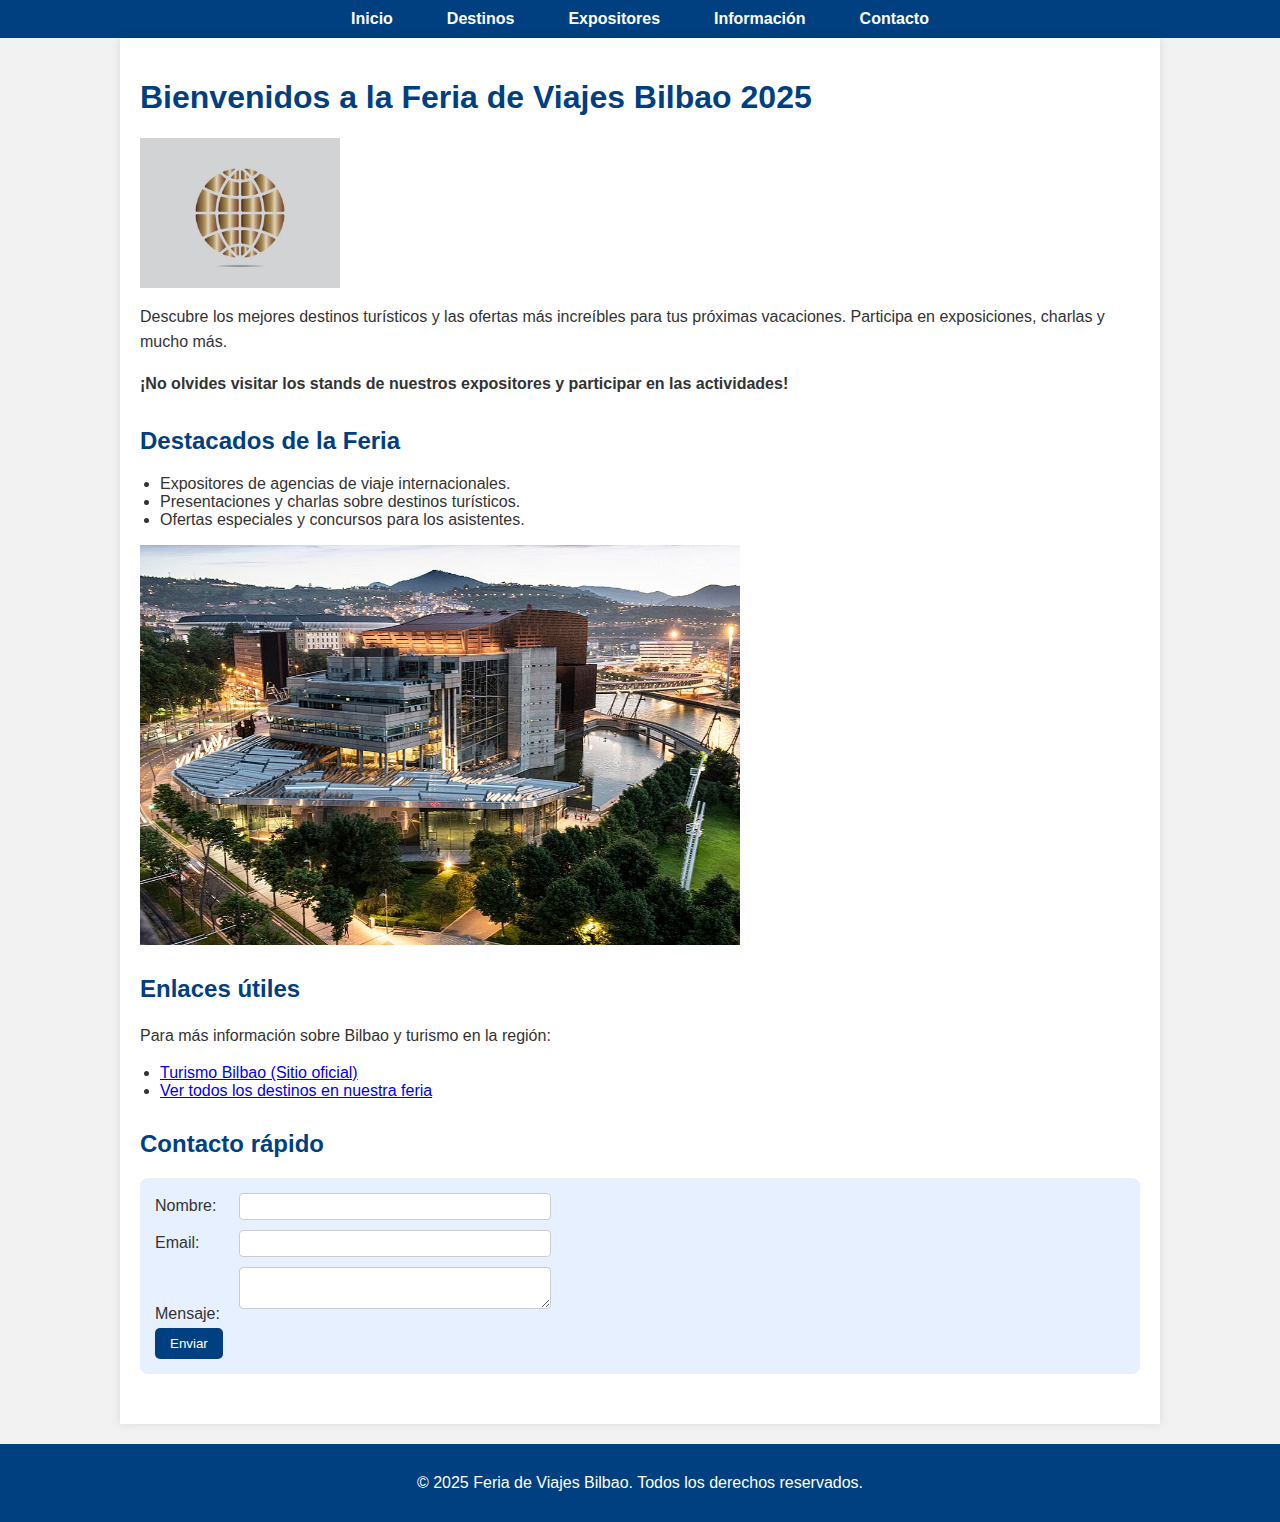
<file: index.html>
<!DOCTYPE html>
<html lang="es">
<head>
    <meta charset="UTF-8" />
    <title>Feria de Viajes Bilbao 2025</title>
    <link rel="stylesheet" href="estilos/estilos.css" />
	<!-- Enlace al feed RSS -->
    <link rel="alternate" type="application/rss+xml" title="Feed RSS de la Feria de viajes" href="feed.xml">
	
</head>
<body>
    <header>
        <nav>
            <ul>
                <li><a href="index.html">Inicio</a></li>
                <li><a href="destinos.html">Destinos</a></li>
                <li><a href="expositores.html">Expositores</a></li>
                <li><a href="informacion.html">Información</a></li>
                <li><a href="contacto.html">Contacto</a></li>
            </ul>
        </nav>
    </header>

    <main>
        <section id="bienvenida">
            <h1>Bienvenidos a la Feria de Viajes Bilbao 2025</h1>
            <img src="imagenes/logo.jpg" alt="Logo de la Feria de Viajes" width="200" />
            <p>Descubre los mejores destinos turísticos y las ofertas más increíbles para tus próximas vacaciones. Participa en exposiciones, charlas y mucho más.</p>
        </section>

        <section id="destacados">
            <h2>Destacados de la Feria</h2>
            <ul>
                <li>Expositores de agencias de viaje internacionales.</li>
                <li>Presentaciones y charlas sobre destinos turísticos.</li>
                <li>Ofertas especiales y concursos para los asistentes.</li>
            </ul>
            <img src="imagenes/informacion.jpg" alt="Vista de la Feria en el Palacio Euskalduna" width="600" />
        </section>

        <section id="enlaces">
            <h2>Enlaces útiles</h2>
            <p>Para más información sobre Bilbao y turismo en la región:</p>
            <ul>
                <li><a href="https://www.spain.info/es/destino/bilbao/">Turismo Bilbao (Sitio oficial)</a></li>
                <li><a href="destinos.html">Ver todos los destinos en nuestra feria</a></li>
            </ul>
        </section>

        <section id="contacto-rapido">
            <h2>Contacto rápido</h2>
            <form action="mailto:tucorreo@ejemplo.com" method="post" enctype="text/plain">
                <label for="nombre">Nombre:</label>
                <input type="text" id="nombre" name="nombre" required /><br />
                <label for="email">Email:</label>
                <input type="email" id="email" name="email" required /><br />
                <label for="mensaje">Mensaje:</label>
                <textarea id="mensaje" name="mensaje"></textarea><br />
                <input type="submit" value="Enviar" />
            </form>
        </section>
    </main>

    <footer>
        <p>&copy; 2025 Feria de Viajes Bilbao. Todos los derechos reservados.</p>
    </footer>

    <script src="funciones/funciones.js"></script>
</body>
</html>
</file>
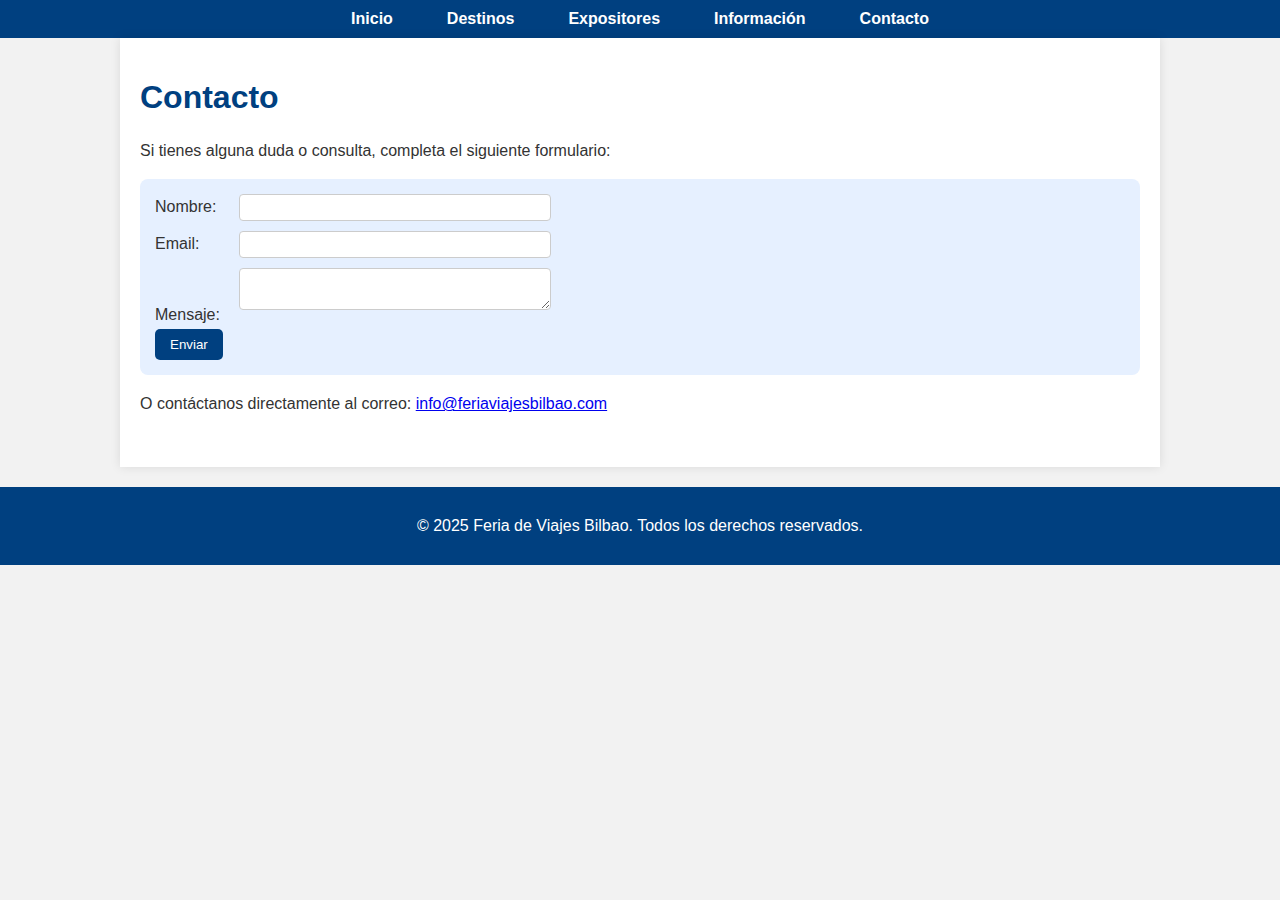
<file: contacto.html>
<!DOCTYPE html>
<html lang="es">
<head>
    <meta charset="UTF-8" />
    <title>Contacto - Feria de Viajes Bilbao 2025</title>
    <link rel="stylesheet" href="estilos/estilos.css" />
</head>
<body>
    <header>
        <nav>
            <ul>
                <li><a href="index.html">Inicio</a></li>
                <li><a href="destinos.html">Destinos</a></li>
                <li><a href="expositores.html">Expositores</a></li>
                <li><a href="informacion.html">Información</a></li>
                <li><a href="contacto.html">Contacto</a></li>
            </ul>
        </nav>
    </header>

    <main>
        <section>
            <h1>Contacto</h1>
            <p>Si tienes alguna duda o consulta, completa el siguiente formulario:</p>

            <form action="mailto:tucorreo@ejemplo.com" method="post" enctype="text/plain" onsubmit="validarFormulario(event)">
                <label for="nombre">Nombre:</label>
                <input type="text" id="nombre" name="nombre" required /><br />

                <label for="email">Email:</label>
                <input type="email" id="email" name="email" required /><br />

                <label for="mensaje">Mensaje:</label>
                <textarea id="mensaje" name="mensaje"></textarea><br />

                <input type="submit" value="Enviar" />
            </form>

            <p>O contáctanos directamente al correo: <a href="mailto:info@feriaviajesbilbao.com">info@feriaviajesbilbao.com</a></p>
        </section>
    </main>

    <footer>
        <p>&copy; 2025 Feria de Viajes Bilbao. Todos los derechos reservados.</p>
    </footer>

    <script src="funciones/funciones.js"></script>
</body>
</html>
</file>
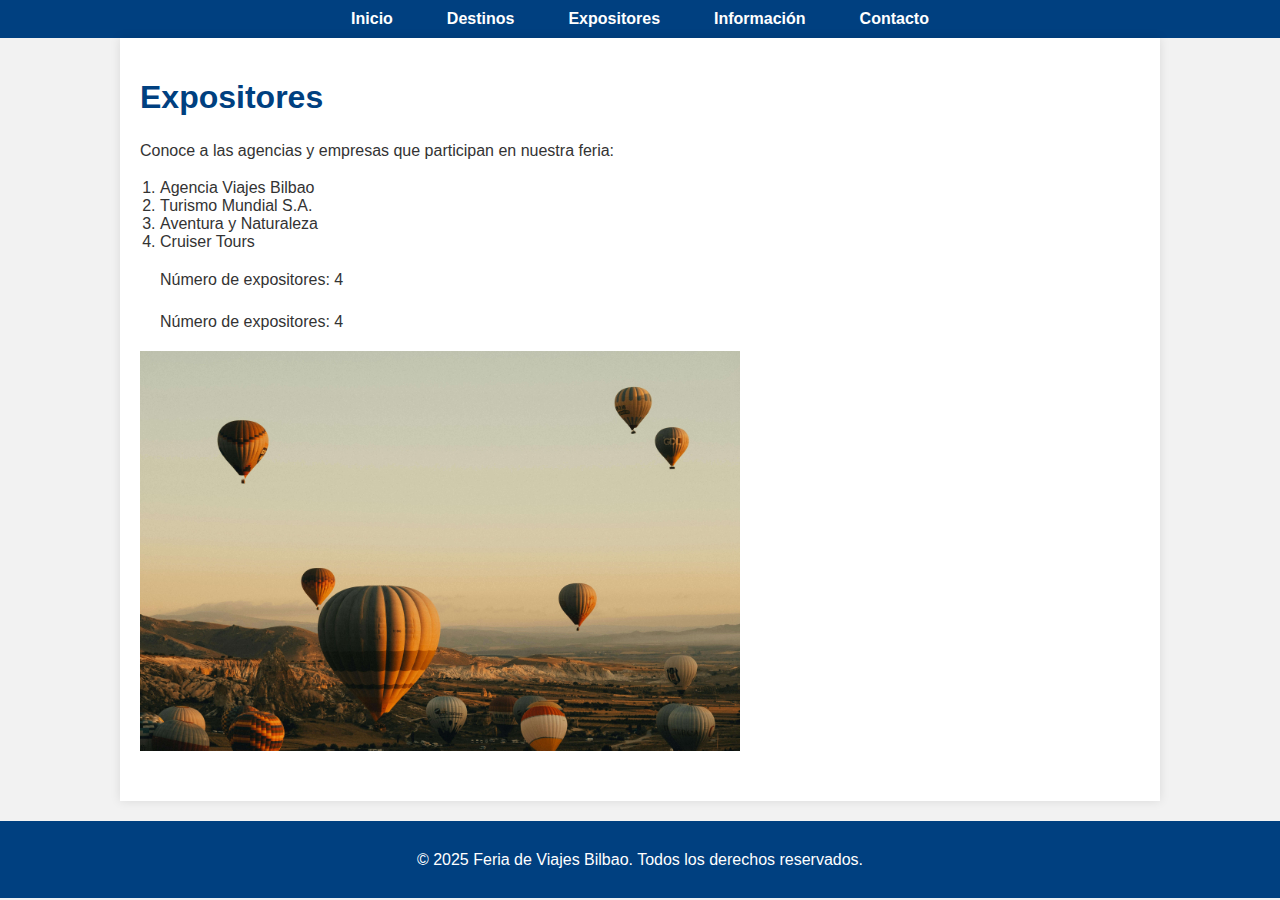
<file: expositores.html>
<!DOCTYPE html>
<html lang="es">
<head>
    <meta charset="UTF-8" />
    <title>Expositores - Feria de Viajes Bilbao 2025</title>
    <link rel="stylesheet" href="estilos/estilos.css" />
</head>
<body onload="contarExpositores()">
    <header>
        <nav>
            <ul>
                <li><a href="index.html">Inicio</a></li>
                <li><a href="destinos.html">Destinos</a></li>
                <li><a href="expositores.html">Expositores</a></li>
                <li><a href="informacion.html">Información</a></li>
                <li><a href="contacto.html">Contacto</a></li>
            </ul>
        </nav>
    </header>

    <main>
        <section>
            <h1>Expositores</h1>
            <p>Conoce a las agencias y empresas que participan en nuestra feria:</p>

            <ol>
                <li>Agencia Viajes Bilbao</li>
                <li>Turismo Mundial S.A.</li>
                <li>Aventura y Naturaleza</li>
                <li>Cruiser Tours</li>
            </ol>

            <img src="imagenes/expositores.jpg" alt="Stands de expositores en feria" width="600" />
        </section>
    </main>

    <footer>
        <p>&copy; 2025 Feria de Viajes Bilbao. Todos los derechos reservados.</p>
    </footer>

    <script src="funciones/funciones.js"></script>
</body>
</html>
</file>
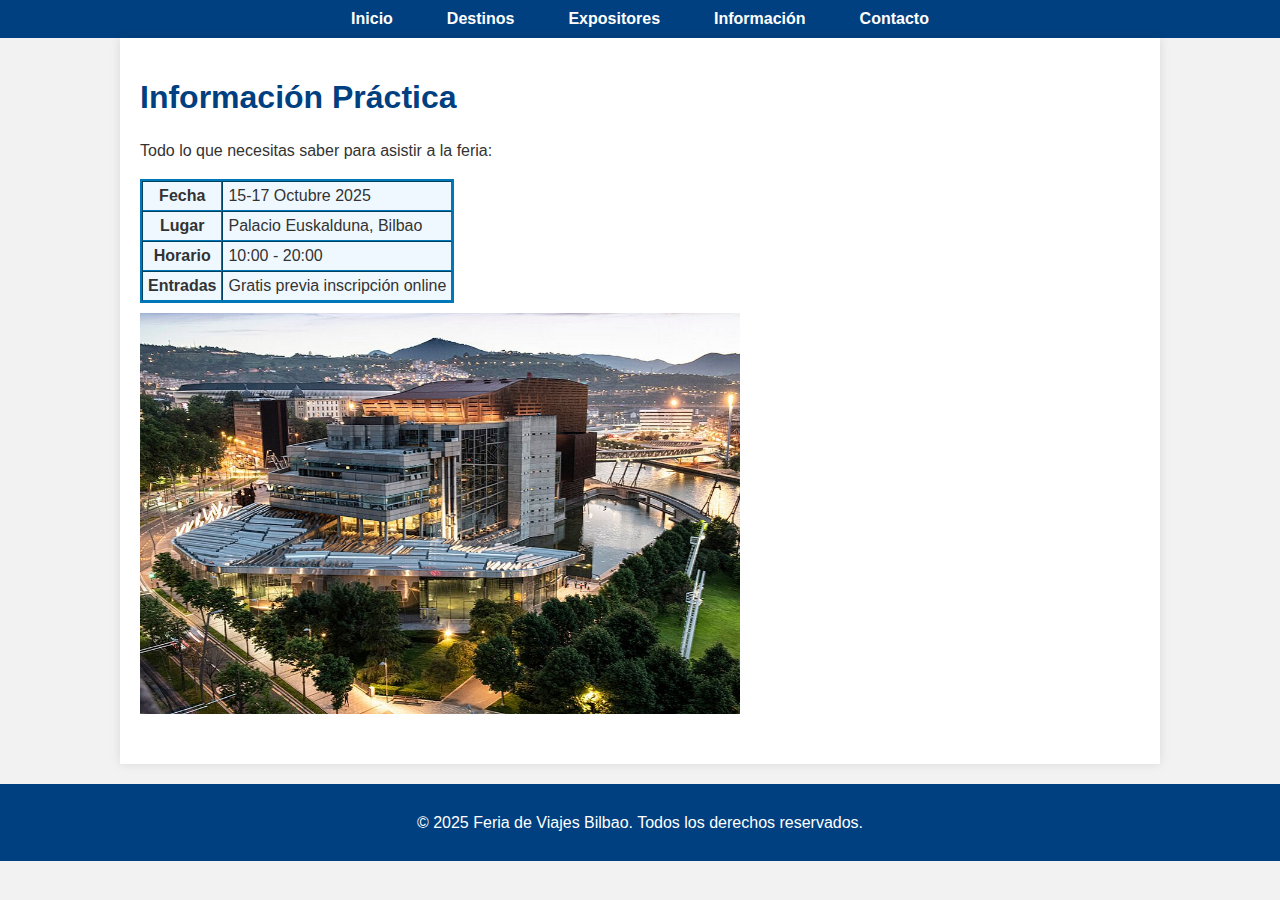
<file: informacion.html>
<!DOCTYPE html>
<html lang="es">
<head>
    <meta charset="UTF-8" />
    <title>Información - Feria de Viajes Bilbao 2025</title>
    <link rel="stylesheet" href="estilos/estilos.css" />
</head>
<body onload="resaltarTabla()">
    <header>
        <nav>
            <ul>
                <li><a href="index.html">Inicio</a></li>
                <li><a href="destinos.html">Destinos</a></li>
                <li><a href="expositores.html">Expositores</a></li>
                <li><a href="informacion.html">Información</a></li>
                <li><a href="contacto.html">Contacto</a></li>
            </ul>
        </nav>
    </header>

    <main>
        <section>
            <h1>Información Práctica</h1>
            <p>Todo lo que necesitas saber para asistir a la feria:</p>

            <table border="1" cellpadding="5" cellspacing="0">
                <tr>
                    <th>Fecha</th>
                    <td>15-17 Octubre 2025</td>
                </tr>
                <tr>
                    <th>Lugar</th>
                    <td>Palacio Euskalduna, Bilbao</td>
                </tr>
                <tr>
                    <th>Horario</th>
                    <td>10:00 - 20:00</td>
                </tr>
                <tr>
                    <th>Entradas</th>
                    <td>Gratis previa inscripción online</td>
                </tr>
            </table>

            <img src="imagenes/informacion.jpg" alt="Mapa del Palacio Euskalduna" width="600" />
        </section>
    </main>

    <footer>
        <p>&copy; 2025 Feria de Viajes Bilbao. Todos los derechos reservados.</p>
    </footer>

    <script src="funciones/funciones.js"></script>
</body>
</html>
</file>
<file: estilos/estilos.css>
/* =========================
   Estilos generales
========================= */

body {
    font-family: Arial, Helvetica, sans-serif;
    margin: 0;
    padding: 0;
    background-color: #f2f2f2;
    color: #333333;
}

h1, h2 {
    color: #004080;
}

p {
    line-height: 1.6;
}

/* =========================
   Cabecera y menú
========================= */
header {
    background-color: #004080;
    padding: 10px 0;
}

nav ul {
    list-style: none;
    display: flex;
    justify-content: center;
    margin: 0;
    padding: 0;
}

nav ul li {
    margin: 0 15px;
}

nav ul li a {
    color: white;
    text-decoration: none;
    font-weight: bold;
    padding: 8px 12px;
    transition: background-color 0.3s;
}

nav ul li a:hover {
    background-color: #0066cc;
    border-radius: 5px;
}

/* =========================
   Secciones principales
========================= */
main {
    padding: 20px;
    max-width: 1000px;
    margin: 0 auto;
    background-color: white;
    box-shadow: 0px 0px 10px rgba(0,0,0,0.1);
}

section {
    margin-bottom: 30px;
}

section img {
    max-width: 100%;
    height: auto; /* evita deformación */
    display: block;
    margin: 10px 0;
}

/* =========================
   Listas
========================= */
ul {
    list-style-type: disc;
    padding-left: 20px;
}

ol {
    list-style-type: decimal;
    padding-left: 20px;
}

/* =========================
   Formulario
========================= */
form {
    background-color: #e6f0ff;
    padding: 15px;
    border-radius: 8px;
}

form label {
    display: inline-block;
    width: 80px;
    margin-bottom: 5px;
}

form input[type="text"],
form input[type="email"],
form textarea {
    width: 300px;
    padding: 5px;
    margin-bottom: 10px;
    border: 1px solid #cccccc;
    border-radius: 4px;
}

form input[type="submit"] {
    background-color: #004080;
    color: white;
    padding: 8px 15px;
    border: none;
    border-radius: 5px;
    cursor: pointer;
}

form input[type="submit"]:hover {
    background-color: #0066cc;
}

/* =========================
   Pie de página
========================= */
footer {
    background-color: #004080;
    color: white;
    text-align: center;
    padding: 10px 0;
    margin-top: 20px;
}
</file>
